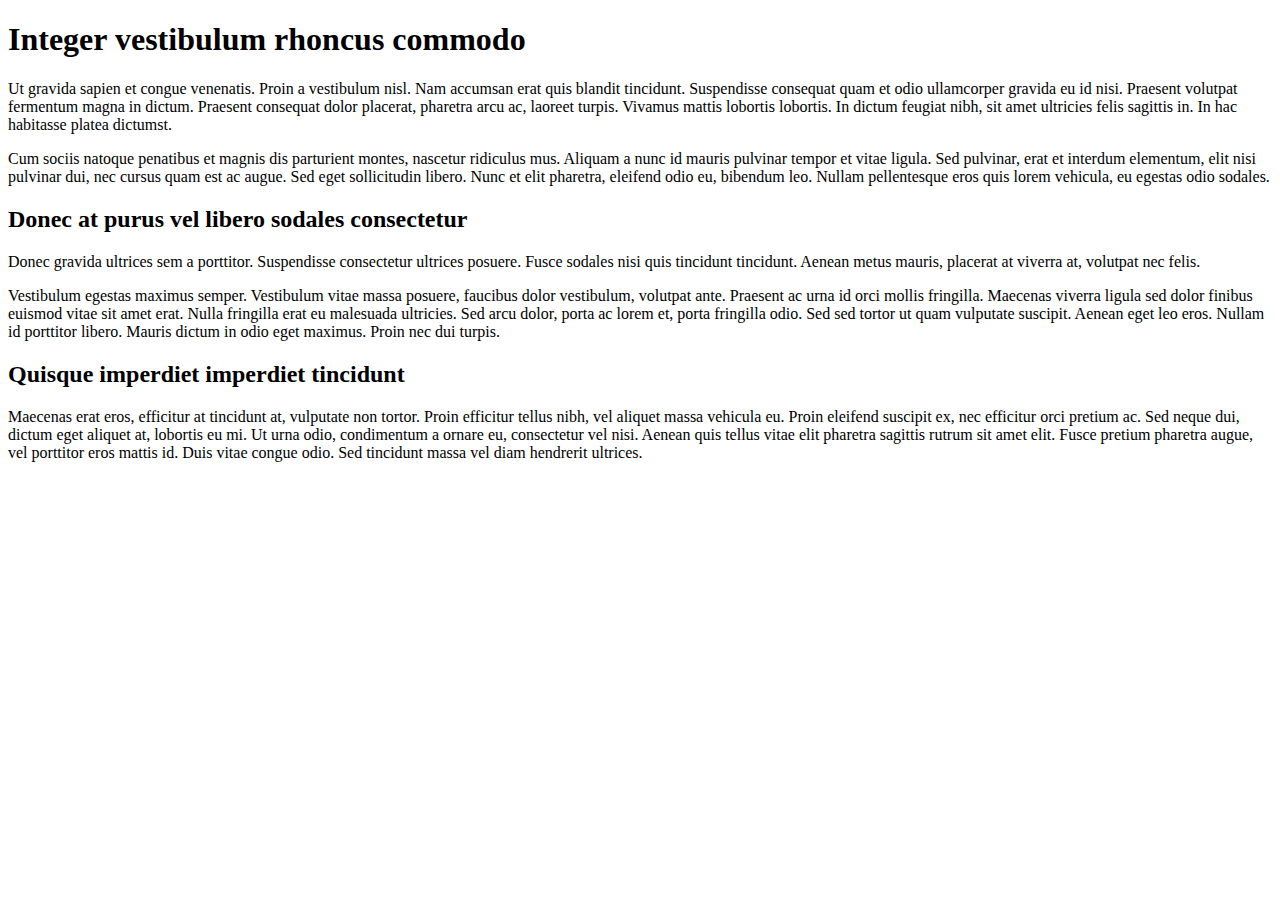
<file: 01-18/index.html>
<!DOCTYPE html>
<html lang="en" class="nojs" id="example-com" prefix="og: http://ogp.me/ns#">
<head>
  <title>Mobile-First, Relative-Unit CSS</title>
  <meta charset="utf-8" />
  <meta name="viewport" content="width=device-width,initial-scale=1.0,shrink-to-fit=no" />
</head>
<body>
  <main id="content">
    <h1>Integer vestibulum rhoncus commodo</h1>
    <p>
      Ut gravida sapien et congue venenatis. Proin a vestibulum nisl. Nam accumsan erat quis blandit
      tincidunt. Suspendisse consequat quam et odio ullamcorper gravida eu id nisi. Praesent
      volutpat fermentum magna in dictum. Praesent consequat dolor placerat, pharetra arcu ac,
      laoreet turpis. Vivamus mattis lobortis lobortis. In dictum feugiat nibh, sit amet ultricies
      felis sagittis in. In hac habitasse platea dictumst.
    </p>
    <p>
      Cum sociis natoque penatibus et magnis dis parturient montes, nascetur ridiculus mus. Aliquam
      a nunc id mauris pulvinar tempor et vitae ligula. Sed pulvinar, erat et interdum elementum,
      elit nisi pulvinar dui, nec cursus quam est ac augue. Sed eget sollicitudin libero. Nunc et
      elit pharetra, eleifend odio eu, bibendum leo. Nullam pellentesque eros quis lorem vehicula,
      eu egestas odio sodales.
    </p>
    <h2>Donec at purus vel libero sodales consectetur</h2>
    <p>
      Donec gravida ultrices sem a porttitor. Suspendisse consectetur ultrices posuere. Fusce
      sodales nisi quis tincidunt tincidunt. Aenean metus mauris, placerat at viverra at, volutpat
      nec felis.
    </p>
    <p>
      Vestibulum egestas maximus semper. Vestibulum vitae massa posuere, faucibus dolor vestibulum,
      volutpat ante. Praesent ac urna id orci mollis fringilla. Maecenas viverra ligula sed dolor
      finibus euismod vitae sit amet erat. Nulla fringilla erat eu malesuada ultricies. Sed arcu
      dolor, porta ac lorem et, porta fringilla odio. Sed sed tortor ut quam vulputate suscipit.
      Aenean eget leo eros. Nullam id porttitor libero. Mauris dictum in odio eget maximus. Proin
      nec dui turpis.
    </p>
    <h2>Quisque imperdiet imperdiet tincidunt</h2>
    <p>
      Maecenas erat eros, efficitur at tincidunt at, vulputate non tortor. Proin efficitur tellus
      nibh, vel aliquet massa vehicula eu. Proin eleifend suscipit ex, nec efficitur orci pretium
      ac. Sed neque dui, dictum eget aliquet at, lobortis eu mi. Ut urna odio, condimentum a ornare
      eu, consectetur vel nisi. Aenean quis tellus vitae elit pharetra sagittis rutrum sit amet
      elit. Fusce pretium pharetra augue, vel porttitor eros mattis id. Duis vitae congue odio. Sed
      tincidunt massa vel diam hendrerit ultrices.
    </p>
  </main>
</body>
</html>
</file>
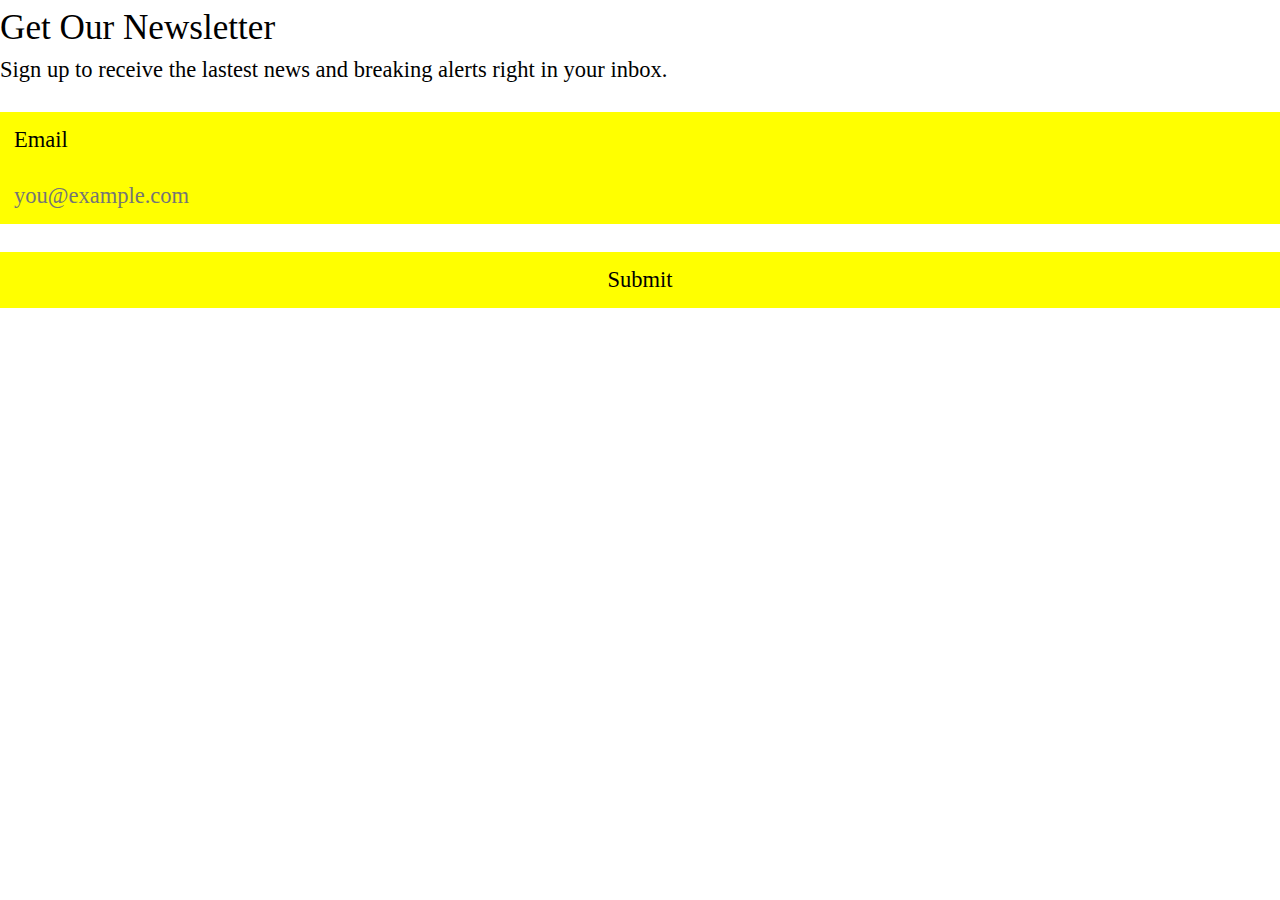
<file: 01-30/index.html>
<!DOCTYPE html>
<html lang="en" class="nojs">
<head>
  <title>HTML Form Elements</title>
  <meta charset="utf-8" />
  <meta name="viewport" content="width=device-width,initial-scale=1.0,shrink-to-fit=no" />
  <link rel="stylesheet" media="screen" href="css/screen.css" />
  <link rel="stylesheet" media="screen" href="//basehold.it/28" />
</head>
<body>
  <form method="get" action="#null">
    <h1>Get Our Newsletter</h1>
    <p>
      Sign up to receive the lastest news and
      breaking alerts right in your inbox.
    </p>
    <ol>
      <li id="input-email">
        <label for="email">Email</label>
        <input type="email" name="email" id="email" placeholder="you@example.com" pattern="^.+@.+$" />
      </li>
      <li id="input-submit">
        <input type="submit" name="submit" id="submit" value="Submit" />
      </li>
    </ol>
  </form>



  <script src="https://ajax.googleapis.com/ajax/libs/jquery/3.1.1/jquery.min.js"></script>
  <script src="js/site.js"></script>
</body>
</html>
</file>
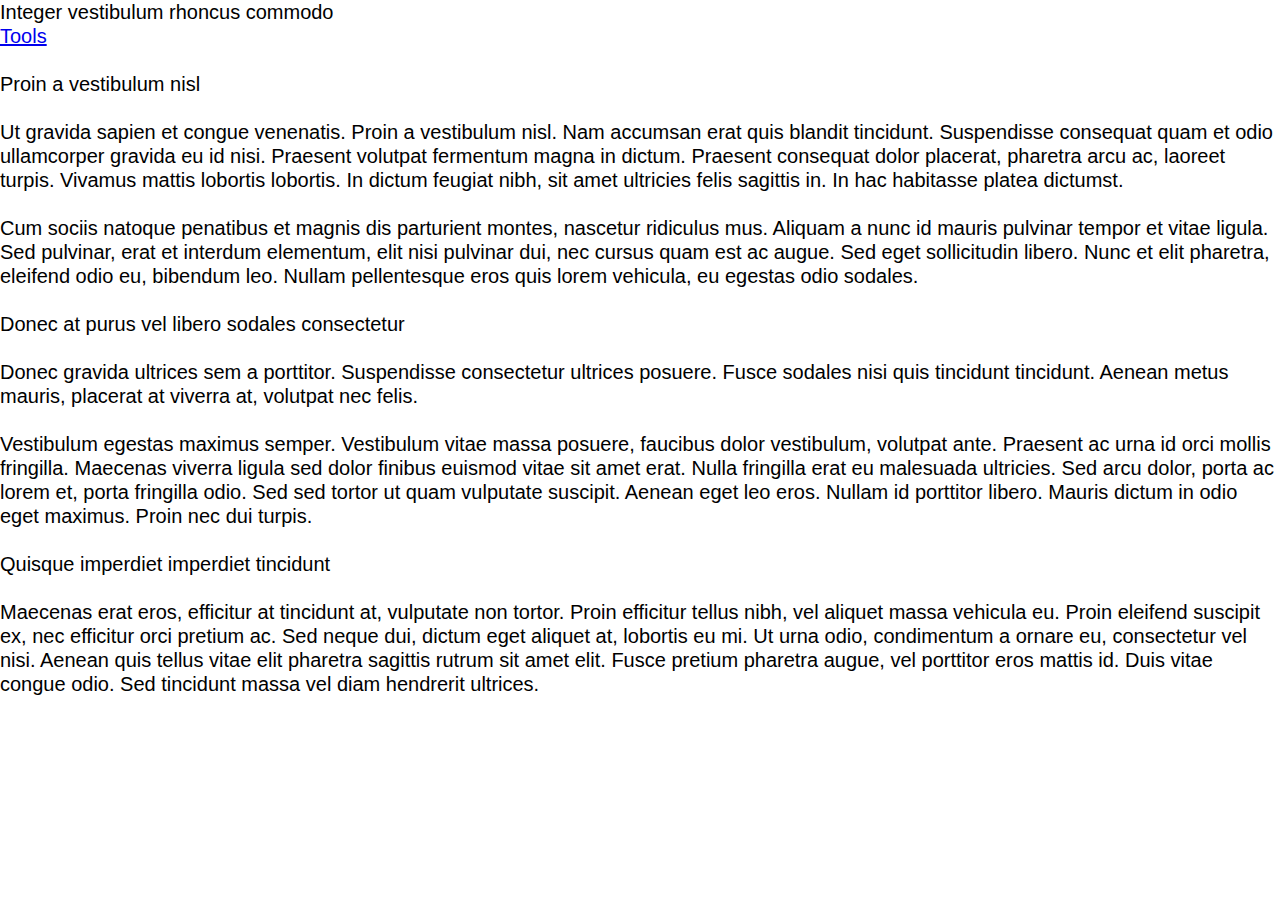
<file: 03-01/index.html>
<!DOCTYPE html>
<html lang="en" class="nojs" id="example-com" prefix="og: http://ogp.me/ns#">
<head>
  <title>Mobile-First, Relative-Unit CSS</title>
  <meta charset="utf-8" />
  <meta name="viewport" content="width=device-width,initial-scale=1.0,shrink-to-fit=no" />
  <link rel="stylesheet" href="css/screen.css" media="screen" />
  <link rel="stylesheet" href="//basehold.it/24">
</head>
<body>
  <header id="header">
    <h1>Integer vestibulum rhoncus commodo</h1>
    <ul class="jumpers">
      <li><a id="tools-jump" href="#tools">Tools</a></li>
    </ul>
  </header>
  <main id="content">
    <h2>Proin a vestibulum nisl</h2>
    <p>
      Ut gravida sapien et congue venenatis. Proin a vestibulum nisl. Nam accumsan erat quis blandit
      tincidunt. Suspendisse consequat quam et odio ullamcorper gravida eu id nisi. Praesent
      volutpat fermentum magna in dictum. Praesent consequat dolor placerat, pharetra arcu ac,
      laoreet turpis. Vivamus mattis lobortis lobortis. In dictum feugiat nibh, sit amet ultricies
      felis sagittis in. In hac habitasse platea dictumst.
    </p>
    <p>
      Cum sociis natoque penatibus et magnis dis parturient montes, nascetur ridiculus mus. Aliquam
      a nunc id mauris pulvinar tempor et vitae ligula. Sed pulvinar, erat et interdum elementum,
      elit nisi pulvinar dui, nec cursus quam est ac augue. Sed eget sollicitudin libero. Nunc et
      elit pharetra, eleifend odio eu, bibendum leo. Nullam pellentesque eros quis lorem vehicula,
      eu egestas odio sodales.
    </p>
    <h2>Donec at purus vel libero sodales consectetur</h2>
    <p>
      Donec gravida ultrices sem a porttitor. Suspendisse consectetur ultrices posuere. Fusce
      sodales nisi quis tincidunt tincidunt. Aenean metus mauris, placerat at viverra at, volutpat
      nec felis.
    </p>
    <p>
      Vestibulum egestas maximus semper. Vestibulum vitae massa posuere, faucibus dolor vestibulum,
      volutpat ante. Praesent ac urna id orci mollis fringilla. Maecenas viverra ligula sed dolor
      finibus euismod vitae sit amet erat. Nulla fringilla erat eu malesuada ultricies. Sed arcu
      dolor, porta ac lorem et, porta fringilla odio. Sed sed tortor ut quam vulputate suscipit.
      Aenean eget leo eros. Nullam id porttitor libero. Mauris dictum in odio eget maximus. Proin
      nec dui turpis.
    </p>
    <h2>Quisque imperdiet imperdiet tincidunt</h2>
    <p>
      Maecenas erat eros, efficitur at tincidunt at, vulputate non tortor. Proin efficitur tellus
      nibh, vel aliquet massa vehicula eu. Proin eleifend suscipit ex, nec efficitur orci pretium
      ac. Sed neque dui, dictum eget aliquet at, lobortis eu mi. Ut urna odio, condimentum a ornare
      eu, consectetur vel nisi. Aenean quis tellus vitae elit pharetra sagittis rutrum sit amet
      elit. Fusce pretium pharetra augue, vel porttitor eros mattis id. Duis vitae congue odio. Sed
      tincidunt massa vel diam hendrerit ultrices.
    </p>
  </main>
  <nav id="tools">
    <ul>
      <li><a href="#null">Favorite</a></li>
      <li><a href="#null">Share</a></li>
      <li><a href="#null">Comment</a></li>
      <li><a id="content-jump" href="#content">Back to Top</a></li>
    </ul>
  </nav>
  <script src="https://ajax.googleapis.com/ajax/libs/jquery/3.1.1/jquery.min.js"></script>
  <script src="js/site.js"></script>
</body>
</html>
</file>
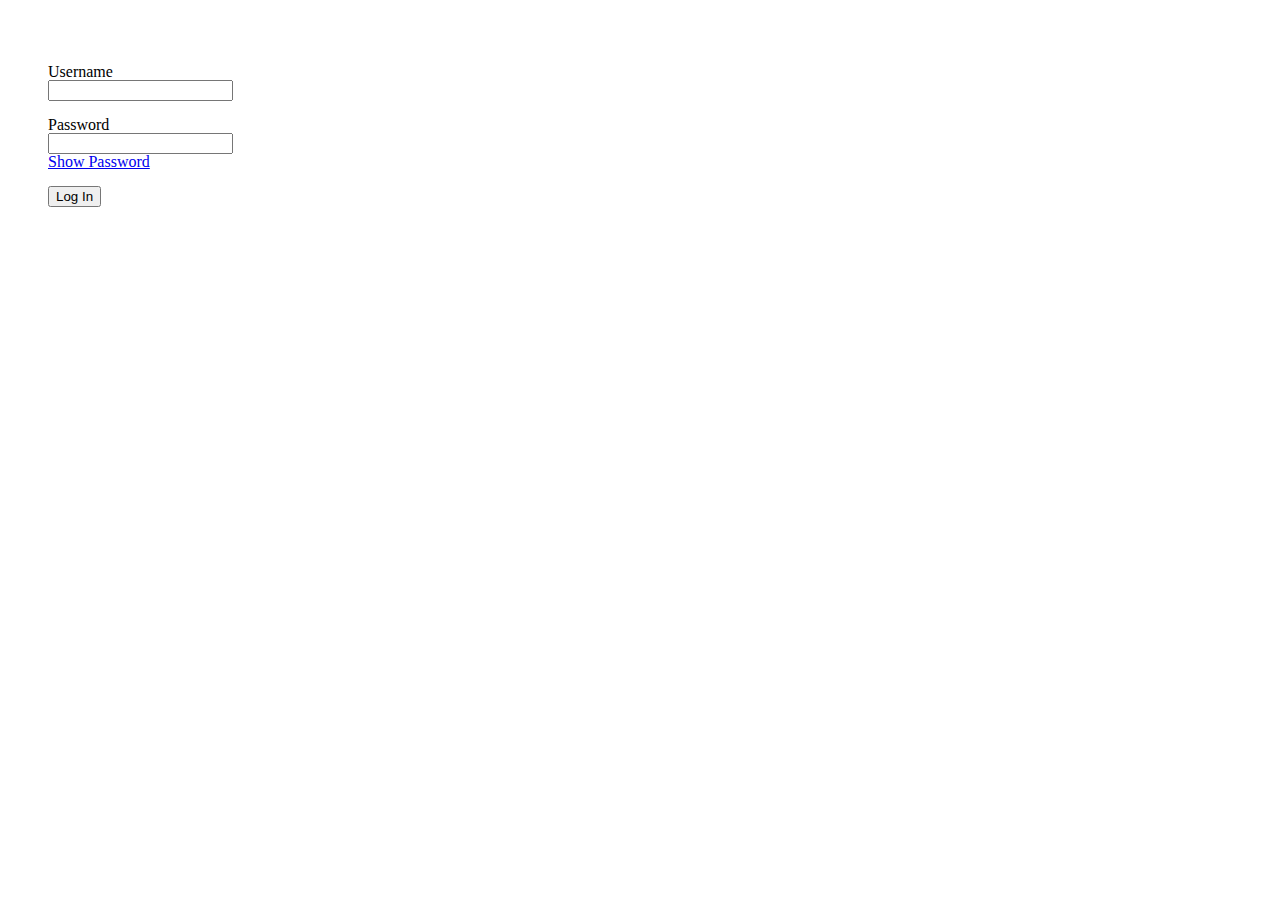
<file: 04-05/index.html>
<!DOCTYPE html>
<html lang="en" class="nojs">
<head>
  <title>Demo Starter File</title>
  <meta charset="utf-8" />
  <meta name="viewport" content="width=device-width,initial-scale=1.0,shrink-to-fit=no" />
  <link rel="stylesheet" media="screen" href="css/screen.css" />
</head>
<body>
  <form id="login" action="#null">
    <ul>
      <li id="username-input">
        <label for="username">Username</label>
        <input type="text" name="username" id="username" />
      </li>
      <li id="password-input">
        <label for="password">Password</label>
        <input type="password" name="password" id="password" />
      </li>
      <li id="submit-input">
        <input type="submit" name="submit" id="submit" value="Log In" />
      </li>
    </ul>
  </form>
  <script src="https://ajax.googleapis.com/ajax/libs/jquery/3.1.1/jquery.min.js"></script>
  <script src="js/site.js"></script>
</body>
</html>
</file>
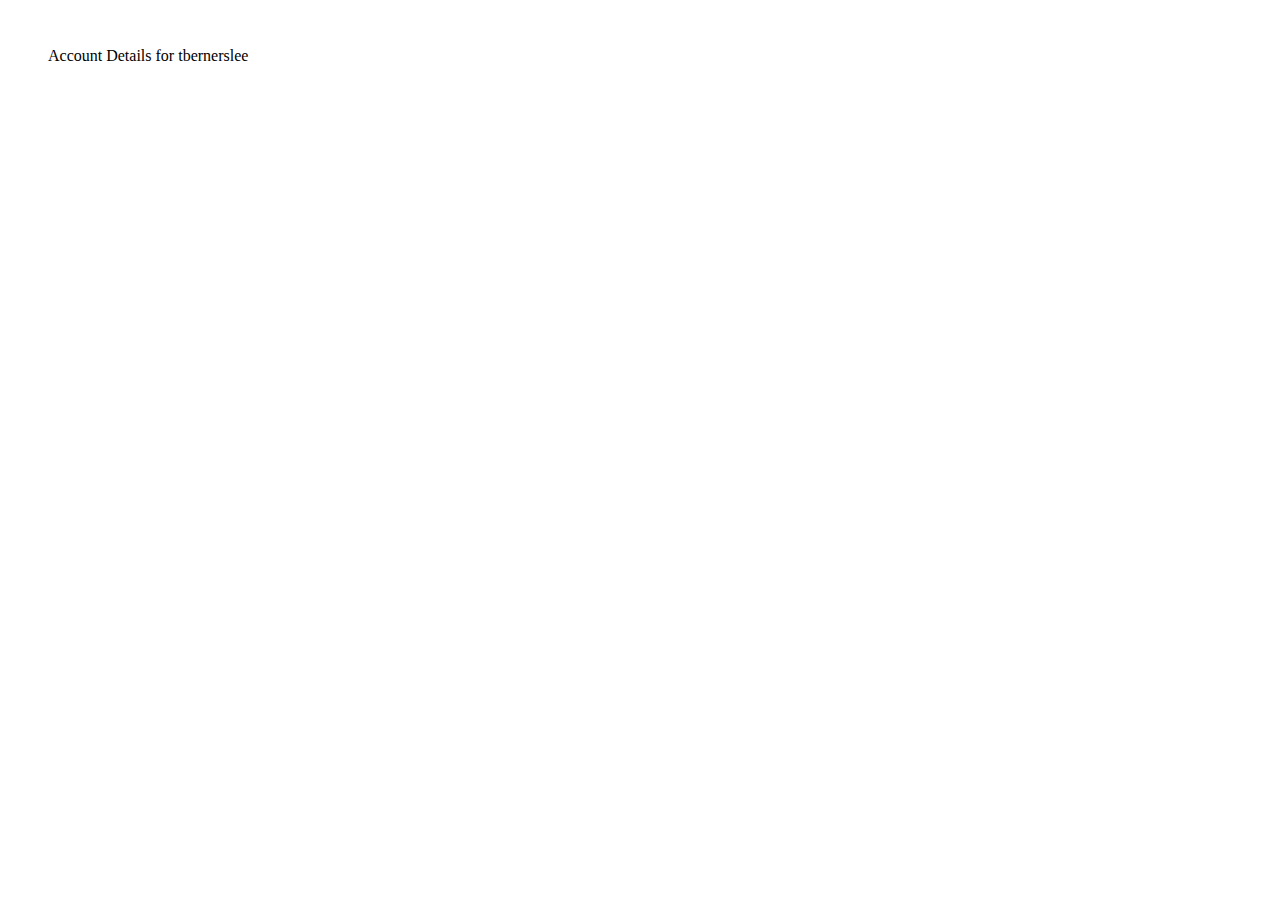
<file: 04-05/account.html>
<!DOCTYPE html>
<html lang="en" class="nojs">
<head>
  <title>Demo Starter File</title>
  <meta charset="utf-8" />
  <meta name="viewport" content="width=device-width,initial-scale=1.0,shrink-to-fit=no" />
  <link rel="stylesheet" media="screen" href="css/screen.css" />
</head>
<body>
  <h1>Account Details for tbernerslee</h1>
  <script src="https://ajax.googleapis.com/ajax/libs/jquery/3.1.1/jquery.min.js"></script>
  <script src="js/site.js"></script>
</body>
</html>
</file>
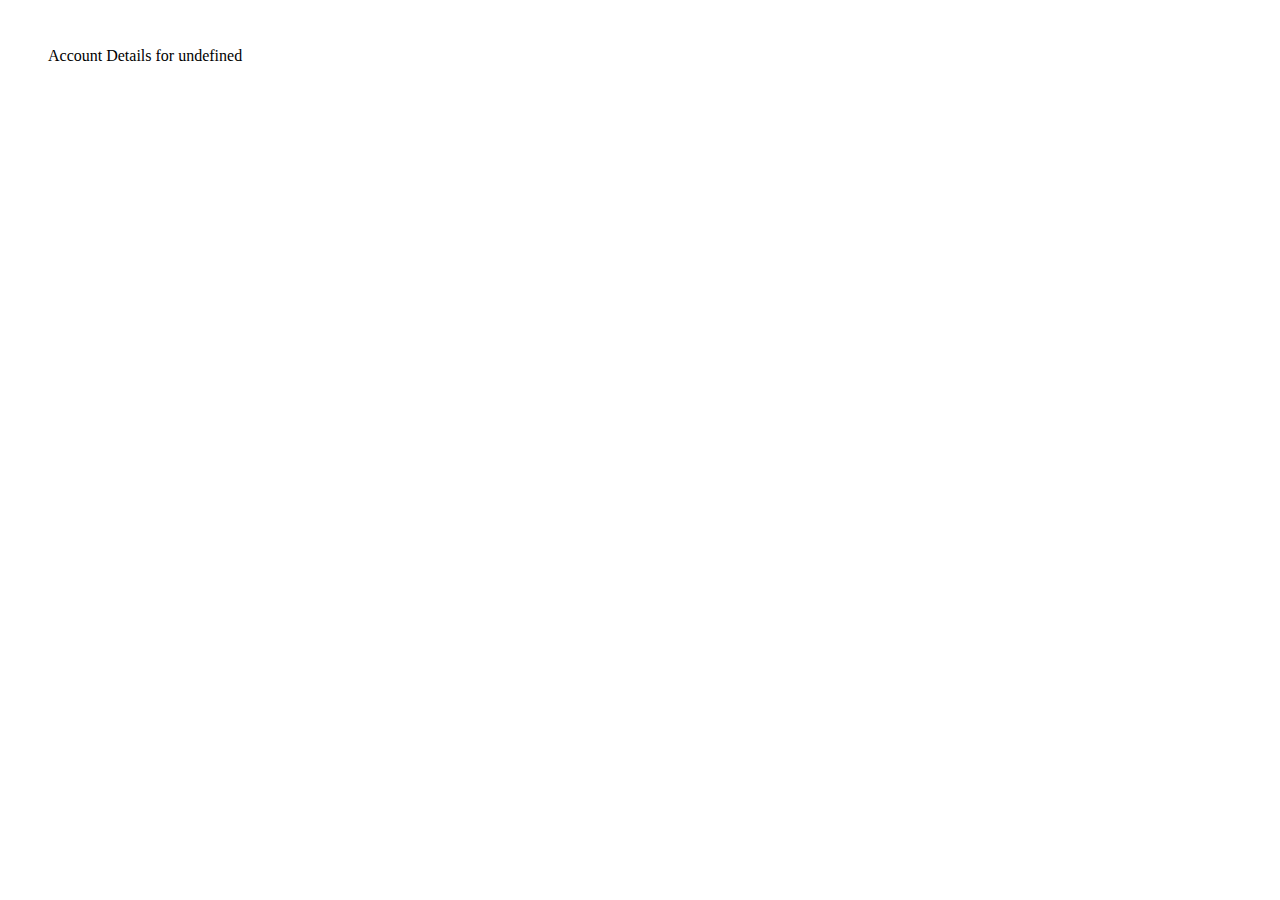
<file: 04-10/account.html>
<!DOCTYPE html>
<html lang="en" class="nojs">
<head>
  <title>Demo Starter File</title>
  <meta charset="utf-8" />
  <meta name="viewport" content="width=device-width,initial-scale=1.0,shrink-to-fit=no" />
  <link rel="stylesheet" media="screen" href="css/screen.css" />
</head>
<body>
  <h1 id="account-details">Account Details</h1>
  <script src="https://ajax.googleapis.com/ajax/libs/jquery/3.1.1/jquery.min.js"></script>
  <script src="js/site.js"></script>
</body>
</html>
</file>
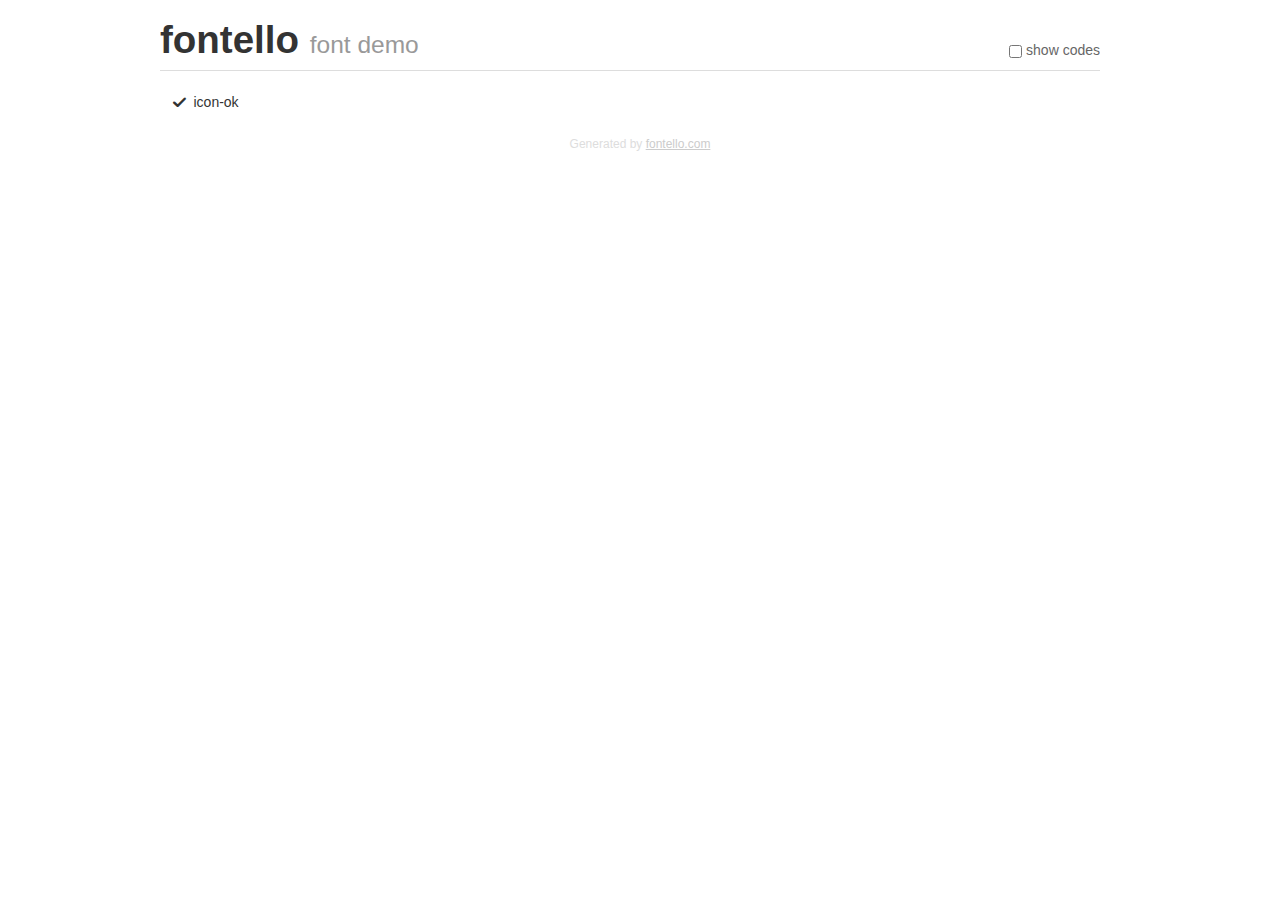
<file: 02-13/css/fontello-f51d6616/demo.html>
<!DOCTYPE html>
<html>
  <head><!--[if lt IE 9]><script language="javascript" type="text/javascript" src="//html5shim.googlecode.com/svn/trunk/html5.js"></script><![endif]-->
    <meta charset="UTF-8"><style>/*
 * Bootstrap v2.2.1
 *
 * Copyright 2012 Twitter, Inc
 * Licensed under the Apache License v2.0
 * http://www.apache.org/licenses/LICENSE-2.0
 *
 * Designed and built with all the love in the world @twitter by @mdo and @fat.
 */
.clearfix {
  *zoom: 1;
}
.clearfix:before,
.clearfix:after {
  display: table;
  content: "";
  line-height: 0;
}
.clearfix:after {
  clear: both;
}
html {
  font-size: 100%;
  -webkit-text-size-adjust: 100%;
  -ms-text-size-adjust: 100%;
}
a:focus {
  outline: thin dotted #333;
  outline: 5px auto -webkit-focus-ring-color;
  outline-offset: -2px;
}
a:hover,
a:active {
  outline: 0;
}
button,
input,
select,
textarea {
  margin: 0;
  font-size: 100%;
  vertical-align: middle;
}
button,
input {
  *overflow: visible;
  line-height: normal;
}
button::-moz-focus-inner,
input::-moz-focus-inner {
  padding: 0;
  border: 0;
}
body {
  margin: 0;
  font-family: "Helvetica Neue", Helvetica, Arial, sans-serif;
  font-size: 14px;
  line-height: 20px;
  color: #333;
  background-color: #fff;
}
a {
  color: #08c;
  text-decoration: none;
}
a:hover {
  color: #005580;
  text-decoration: underline;
}
.row {
  margin-left: -20px;
  *zoom: 1;
}
.row:before,
.row:after {
  display: table;
  content: "";
  line-height: 0;
}
.row:after {
  clear: both;
}
[class*="span"] {
  float: left;
  min-height: 1px;
  margin-left: 20px;
}
.container,
.navbar-static-top .container,
.navbar-fixed-top .container,
.navbar-fixed-bottom .container {
  width: 940px;
}
.span12 {
  width: 940px;
}
.span11 {
  width: 860px;
}
.span10 {
  width: 780px;
}
.span9 {
  width: 700px;
}
.span8 {
  width: 620px;
}
.span7 {
  width: 540px;
}
.span6 {
  width: 460px;
}
.span5 {
  width: 380px;
}
.span4 {
  width: 300px;
}
.span3 {
  width: 220px;
}
.span2 {
  width: 140px;
}
.span1 {
  width: 60px;
}
[class*="span"].pull-right,
.row-fluid [class*="span"].pull-right {
  float: right;
}
.container {
  margin-right: auto;
  margin-left: auto;
  *zoom: 1;
}
.container:before,
.container:after {
  display: table;
  content: "";
  line-height: 0;
}
.container:after {
  clear: both;
}
p {
  margin: 0 0 10px;
}
.lead {
  margin-bottom: 20px;
  font-size: 21px;
  font-weight: 200;
  line-height: 30px;
}
small {
  font-size: 85%;
}
h1 {
  margin: 10px 0;
  font-family: inherit;
  font-weight: bold;
  line-height: 20px;
  color: inherit;
  text-rendering: optimizelegibility;
}
h1 small {
  font-weight: normal;
  line-height: 1;
  color: #999;
}
h1 {
  line-height: 40px;
}
h1 {
  font-size: 38.5px;
}
h1 small {
  font-size: 24.5px;
}
body {
  margin-top: 90px;
}
.header {
  position: fixed;
  top: 0;
  left: 50%;
  margin-left: -480px;
  background-color: #fff;
  border-bottom: 1px solid #ddd;
  padding-top: 10px;
  z-index: 10;
}
.footer {
  color: #ddd;
  font-size: 12px;
  text-align: center;
  margin-top: 20px;
}
.footer a {
  color: #ccc;
  text-decoration: underline;
}
.the-icons {
  font-size: 14px;
  line-height: 24px;
}
.switch {
  position: absolute;
  right: 0;
  bottom: 10px;
  color: #666;
}
.switch input {
  margin-right: 0.3em;
}
.codesOn .i-name {
  display: none;
}
.codesOn .i-code {
  display: inline;
}
.i-code {
  display: none;
}
@font-face {
      font-family: 'fontello';
      src: url('./font/fontello.eot?70486449');
      src: url('./font/fontello.eot?70486449#iefix') format('embedded-opentype'),
           url('./font/fontello.woff?70486449') format('woff'),
           url('./font/fontello.ttf?70486449') format('truetype'),
           url('./font/fontello.svg?70486449#fontello') format('svg');
      font-weight: normal;
      font-style: normal;
    }
     
     
    .demo-icon
    {
      font-family: "fontello";
      font-style: normal;
      font-weight: normal;
      speak: none;
     
      display: inline-block;
      text-decoration: inherit;
      width: 1em;
      margin-right: .2em;
      text-align: center;
      /* opacity: .8; */
     
      /* For safety - reset parent styles, that can break glyph codes*/
      font-variant: normal;
      text-transform: none;
     
      /* fix buttons height, for twitter bootstrap */
      line-height: 1em;
     
      /* Animation center compensation - margins should be symmetric */
      /* remove if not needed */
      margin-left: .2em;
     
      /* You can be more comfortable with increased icons size */
      /* font-size: 120%; */
     
      /* Font smoothing. That was taken from TWBS */
      -webkit-font-smoothing: antialiased;
      -moz-osx-font-smoothing: grayscale;
     
      /* Uncomment for 3D effect */
      /* text-shadow: 1px 1px 1px rgba(127, 127, 127, 0.3); */
    }
     </style>
    <link rel="stylesheet" href="css/animation.css"><!--[if IE 7]><link rel="stylesheet" href="css/fontello-ie7.css"><![endif]-->
    <script>
      function toggleCodes(on) {
        var obj = document.getElementById('icons');
      
        if (on) {
          obj.className += ' codesOn';
        } else {
          obj.className = obj.className.replace(' codesOn', '');
        }
      }
      
    </script>
  </head>
  <body>
    <div class="container header">
      <h1>
        fontello
         <small>font demo</small>
      </h1>
      <label class="switch">
        <input type="checkbox" onclick="toggleCodes(this.checked)">show codes
      </label>
    </div>
    <div id="icons" class="container">
      <div class="row">
        <div title="Code: 0xe800" class="the-icons span3"><i class="demo-icon icon-ok">&#xe800;</i> <span class="i-name">icon-ok</span><span class="i-code">0xe800</span></div>
      </div>
    </div>
    <div class="container footer">Generated by <a href="http://fontello.com">fontello.com</a></div>
  </body>
</html>
</file>
<file: 02-13/css/fontello-f51d6616/css/fontello-ie7.css>
[class^="icon-"], [class*=" icon-"] {
  font-family: 'fontello';
  font-style: normal;
  font-weight: normal;
 
  /* fix buttons height */
  line-height: 1em;
 
  /* you can be more comfortable with increased icons size */
  /* font-size: 120%; */
}
 
.icon-ok { *zoom: expression( this.runtimeStyle['zoom'] = '1', this.innerHTML = '&#xe800;&nbsp;'); }
</file>
<file: 01-30/css/screen.css>
/* http://meyerweb.com/eric/tools/css/reset/
   v2.0 | 20110126
   License: none (public domain)
*/
/* stylelint-disable*/
a,abbr,acronym,address,applet,article,aside,audio,b,big,blockquote,body,canvas,caption,center,cite,code,dd,del,details,dfn,div,dl,dt,em,embed,fieldset,figcaption,figure,footer,form,h1,h2,h3,h4,h5,h6,header,hgroup,html,i,iframe,img,ins,kbd,label,legend,li,mark,menu,nav,object,ol,output,p,pre,q,ruby,s,samp,section,small,span,strike,strong,sub,summary,sup,table,tbody,td,tfoot,th,thead,time,tr,tt,u,ul,var,video{margin:0;padding:0;border:0;font:inherit;vertical-align:baseline}article,aside,details,figcaption,figure,footer,header,hgroup,main,menu,nav,section{display:block}html{line-height:1}body{line-height:inherit}ol,ul{list-style:none}blockquote,q{quotes:none}blockquote:after,blockquote:before,q:after,q:before{content:'';content:none}table{border-collapse:collapse;border-spacing:0}
/* stylelint-enable */

/* begin normalize.css form styles */
/* https://github.com/necolas/normalize.css */


/* Forms
   ========================================================================== */

/**
 * 1. Change the font styles in all browsers (opinionated).
 * 2. Remove the margin in Firefox and Safari.
 */

button,
input,
optgroup,
select,
textarea {
  font-family: sans-serif; /* 1 */
  font-size: 100%; /* 1 */
  line-height: 1.15; /* 1 */
  margin: 0; /* 2 */
}

/**
 * Show the overflow in IE.
 * 1. Show the overflow in Edge.
 */

button,
input { /* 1 */
  overflow: visible;
}

/**
 * Remove the inheritance of text transform in Edge, Firefox, and IE.
 * 1. Remove the inheritance of text transform in Firefox.
 */

button,
select { /* 1 */
  text-transform: none;
}

/**
 * 1. Prevent a WebKit bug where (2) destroys native `audio` and `video`
 *    controls in Android 4.
 * 2. Correct the inability to style clickable types in iOS and Safari.
 */

button,
html [type="button"], /* 1 */
[type="reset"],
[type="submit"] {
  -webkit-appearance: button; /* 2 */
}

/**
 * Remove the inner border and padding in Firefox.
 */

button::-moz-focus-inner,
[type="button"]::-moz-focus-inner,
[type="reset"]::-moz-focus-inner,
[type="submit"]::-moz-focus-inner {
  border-style: none;
  padding: 0;
}

/**
 * Restore the focus styles unset by the previous rule.
 */

button:-moz-focusring,
[type="button"]:-moz-focusring,
[type="reset"]:-moz-focusring,
[type="submit"]:-moz-focusring {
  outline: 1px dotted ButtonText;
}

/**
 * Change the border, margin, and padding in all browsers (opinionated).
 */

fieldset {
  border: 1px solid #c0c0c0;
  margin: 0 2px;
  padding: 0.35em 0.625em 0.75em;
}

/**
 * 1. Correct the text wrapping in Edge and IE.
 * 2. Correct the color inheritance from `fieldset` elements in IE.
 * 3. Remove the padding so developers are not caught out when they zero out
 *    `fieldset` elements in all browsers.
 */

legend {
  box-sizing: border-box; /* 1 */
  color: inherit; /* 2 */
  display: table; /* 1 */
  max-width: 100%; /* 1 */
  padding: 0; /* 3 */
  white-space: normal; /* 1 */
}

/**
 * 1. Add the correct display in IE 9-.
 * 2. Add the correct vertical alignment in Chrome, Firefox, and Opera.
 */

progress {
  display: inline-block; /* 1 */
  vertical-align: baseline; /* 2 */
}

/**
 * Remove the default vertical scrollbar in IE.
 */

textarea {
  overflow: auto;
}

/**
 * 1. Add the correct box sizing in IE 10-.
 * 2. Remove the padding in IE 10-.
 */

[type="checkbox"],
[type="radio"] {
  box-sizing: border-box; /* 1 */
  padding: 0; /* 2 */
}

/**
 * Correct the cursor style of increment and decrement buttons in Chrome.
 */

[type="number"]::-webkit-inner-spin-button,
[type="number"]::-webkit-outer-spin-button {
  height: auto;
}

/**
 * 1. Correct the odd appearance in Chrome and Safari.
 * 2. Correct the outline style in Safari.
 */

[type="search"] {
  -webkit-appearance: textfield; /* 1 */
  outline-offset: -2px; /* 2 */
}

/**
 * Remove the inner padding and cancel buttons in Chrome and Safari on macOS.
 */

[type="search"]::-webkit-search-cancel-button,
[type="search"]::-webkit-search-decoration {
  -webkit-appearance: none;
}

/**
 * 1. Correct the inability to style clickable types in iOS and Safari.
 * 2. Change font properties to `inherit` in Safari.
 */

::-webkit-file-upload-button {
  -webkit-appearance: button; /* 1 */
  font: inherit; /* 2 */
}

/* end normalize.css form styles */

/* ===== BASE STYLES ===== */

/* TODO: Convert all px units to em */
/* Using major third modular scale 4:5 */

html {
  font-size: 22.5px;
  line-height: 28px;
}
h1 {
  font-size: 35.156px;
  line-height: 56px;
}
p {
  padding-bottom: 28px;
}

/* Responsive Media */
img, audio, video {
  display: block;
  max-width: 100%;
}

/* Form */
label,
input {
  box-sizing: border-box;
  width: 100%;
  display: block;
  font-family: inherit;
  font-size: inherit;
  line-height: inherit;
  border: 0;
  margin: 0;
  padding: 14px;
  background: yellow;
}

input[type="email"] {
}


/* ===== LAYOUT STYLES ===== */


/* ===== MODULAR STYLES ===== */

form li {
  margin-bottom: 28px;
}

/* ===== STATE STYLES ===== */
</file>
<file: 03-01/css/screen.css>
/* http://meyerweb.com/eric/tools/css/reset/
   v2.0 | 20110126
   License: none (public domain)
*/
/* stylelint-disable*/
a,abbr,acronym,address,applet,article,aside,audio,b,big,blockquote,body,canvas,caption,center,cite,code,dd,del,details,dfn,div,dl,dt,em,embed,fieldset,figcaption,figure,footer,form,h1,h2,h3,h4,h5,h6,header,hgroup,html,i,iframe,img,ins,kbd,label,legend,li,mark,menu,nav,object,ol,output,p,pre,q,ruby,s,samp,section,small,span,strike,strong,sub,summary,sup,table,tbody,td,tfoot,th,thead,time,tr,tt,u,ul,var,video{margin:0;padding:0;border:0;font:inherit;vertical-align:baseline}article,aside,details,figcaption,figure,footer,header,hgroup,main,menu,nav,section{display:block}html{line-height:1}body{line-height:inherit}ol,ul{list-style:none}blockquote,q{quotes:none}blockquote:after,blockquote:before,q:after,q:before{content:'';content:none}table{border-collapse:collapse;border-spacing:0}
/* stylelint-enable */

/* ===== BASE STYLES ===== */

html {
  font-family: Helvetica, Arial, sans-serif;
  font-size: 1.25em; /* 20 / 16 = 1.25 */
  line-height: 1.2em; /* 24px line height */
}

h2, ul, p {
  padding-bottom: 1.2em; /* 24px / 20 = 1.2 */
}

/* Responsive Media */
img, audio, video {
  display: block;
  max-width: 100%;
}

/* ===== LAYOUT STYLES ===== */


/* ===== MODULAR STYLES ===== */


/* ===== STATE STYLES ===== */
.has-toolbar body {
  overflow-x: hidden;
}
#content {
  transition: margin-left 1s;
}
.hasjs #content {
  width: 100%;
}
.has-toolbar #content {
  margin-left: 50%;
}

.hasjs #tools {
  transition: none; /* No transition on load or tool close */
  opacity: 0;
  position: absolute;
  top: 120px;
  /*left: -50%;*/
  left: 5%;
}
.has-toolbar #tools {
  transition: opacity 1s 1s;
  opacity: 1;
}
</file>
<file: 04-05/css/screen.css>
/* http://meyerweb.com/eric/tools/css/reset/
   v2.0 | 20110126
   License: none (public domain)
*/
/* stylelint-disable*/
a,abbr,acronym,address,applet,article,aside,audio,b,big,blockquote,body,canvas,caption,center,cite,code,dd,del,details,dfn,div,dl,dt,em,embed,fieldset,figcaption,figure,footer,form,h1,h2,h3,h4,h5,h6,header,hgroup,html,i,iframe,img,ins,kbd,label,legend,li,mark,menu,nav,object,ol,output,p,pre,q,ruby,s,samp,section,small,span,strike,strong,sub,summary,sup,table,tbody,td,tfoot,th,thead,time,tr,tt,u,ul,var,video{margin:0;padding:0;border:0;font:inherit;vertical-align:baseline}article,aside,details,figcaption,figure,footer,header,hgroup,main,menu,nav,section{display:block}html{line-height:1}body{line-height:inherit}ol,ul{list-style:none}blockquote,q{quotes:none}blockquote:after,blockquote:before,q:after,q:before{content:'';content:none}table{border-collapse:collapse;border-spacing:0}
/* stylelint-enable */

/* ===== BASE STYLES ===== */
html {
  padding: 3em;
}
label,input {
  display: block;
}
*[id$='-input'] {
  padding-top: 1em;
}
/* Responsive Media */
img, audio, video {
  display: block;
  max-width: 100%;
}

/* ===== LAYOUT STYLES ===== */


/* ===== MODULAR STYLES ===== */


/* ===== STATE STYLES ===== */
.error {
  color: red;
  font-weight: bold;
}
</file>
<file: 04-10/css/screen.css>
/* http://meyerweb.com/eric/tools/css/reset/
   v2.0 | 20110126
   License: none (public domain)
*/
/* stylelint-disable*/
a,abbr,acronym,address,applet,article,aside,audio,b,big,blockquote,body,canvas,caption,center,cite,code,dd,del,details,dfn,div,dl,dt,em,embed,fieldset,figcaption,figure,footer,form,h1,h2,h3,h4,h5,h6,header,hgroup,html,i,iframe,img,ins,kbd,label,legend,li,mark,menu,nav,object,ol,output,p,pre,q,ruby,s,samp,section,small,span,strike,strong,sub,summary,sup,table,tbody,td,tfoot,th,thead,time,tr,tt,u,ul,var,video{margin:0;padding:0;border:0;font:inherit;vertical-align:baseline}article,aside,details,figcaption,figure,footer,header,hgroup,main,menu,nav,section{display:block}html{line-height:1}body{line-height:inherit}ol,ul{list-style:none}blockquote,q{quotes:none}blockquote:after,blockquote:before,q:after,q:before{content:'';content:none}table{border-collapse:collapse;border-spacing:0}
/* stylelint-enable */

/* ===== BASE STYLES ===== */
html {
  padding: 3em;
}
label,input {
  display: block;
}
*[id$='-input'] {
  padding-top: 1em;
}
/* Responsive Media */
img, audio, video {
  display: block;
  max-width: 100%;
}

/* ===== LAYOUT STYLES ===== */


/* ===== MODULAR STYLES ===== */


/* ===== STATE STYLES ===== */
.error {
  color: red;
  font-weight: bold;
}
</file>
<file: 02-13/css/fontello-f51d6616/css/animation.css>
/*
   Animation example, for spinners
*/
.animate-spin {
  -moz-animation: spin 2s infinite linear;
  -o-animation: spin 2s infinite linear;
  -webkit-animation: spin 2s infinite linear;
  animation: spin 2s infinite linear;
  display: inline-block;
}
@-moz-keyframes spin {
  0% {
    -moz-transform: rotate(0deg);
    -o-transform: rotate(0deg);
    -webkit-transform: rotate(0deg);
    transform: rotate(0deg);
  }

  100% {
    -moz-transform: rotate(359deg);
    -o-transform: rotate(359deg);
    -webkit-transform: rotate(359deg);
    transform: rotate(359deg);
  }
}
@-webkit-keyframes spin {
  0% {
    -moz-transform: rotate(0deg);
    -o-transform: rotate(0deg);
    -webkit-transform: rotate(0deg);
    transform: rotate(0deg);
  }

  100% {
    -moz-transform: rotate(359deg);
    -o-transform: rotate(359deg);
    -webkit-transform: rotate(359deg);
    transform: rotate(359deg);
  }
}
@-o-keyframes spin {
  0% {
    -moz-transform: rotate(0deg);
    -o-transform: rotate(0deg);
    -webkit-transform: rotate(0deg);
    transform: rotate(0deg);
  }

  100% {
    -moz-transform: rotate(359deg);
    -o-transform: rotate(359deg);
    -webkit-transform: rotate(359deg);
    transform: rotate(359deg);
  }
}
@-ms-keyframes spin {
  0% {
    -moz-transform: rotate(0deg);
    -o-transform: rotate(0deg);
    -webkit-transform: rotate(0deg);
    transform: rotate(0deg);
  }

  100% {
    -moz-transform: rotate(359deg);
    -o-transform: rotate(359deg);
    -webkit-transform: rotate(359deg);
    transform: rotate(359deg);
  }
}
@keyframes spin {
  0% {
    -moz-transform: rotate(0deg);
    -o-transform: rotate(0deg);
    -webkit-transform: rotate(0deg);
    transform: rotate(0deg);
  }

  100% {
    -moz-transform: rotate(359deg);
    -o-transform: rotate(359deg);
    -webkit-transform: rotate(359deg);
    transform: rotate(359deg);
  }
}
</file>
